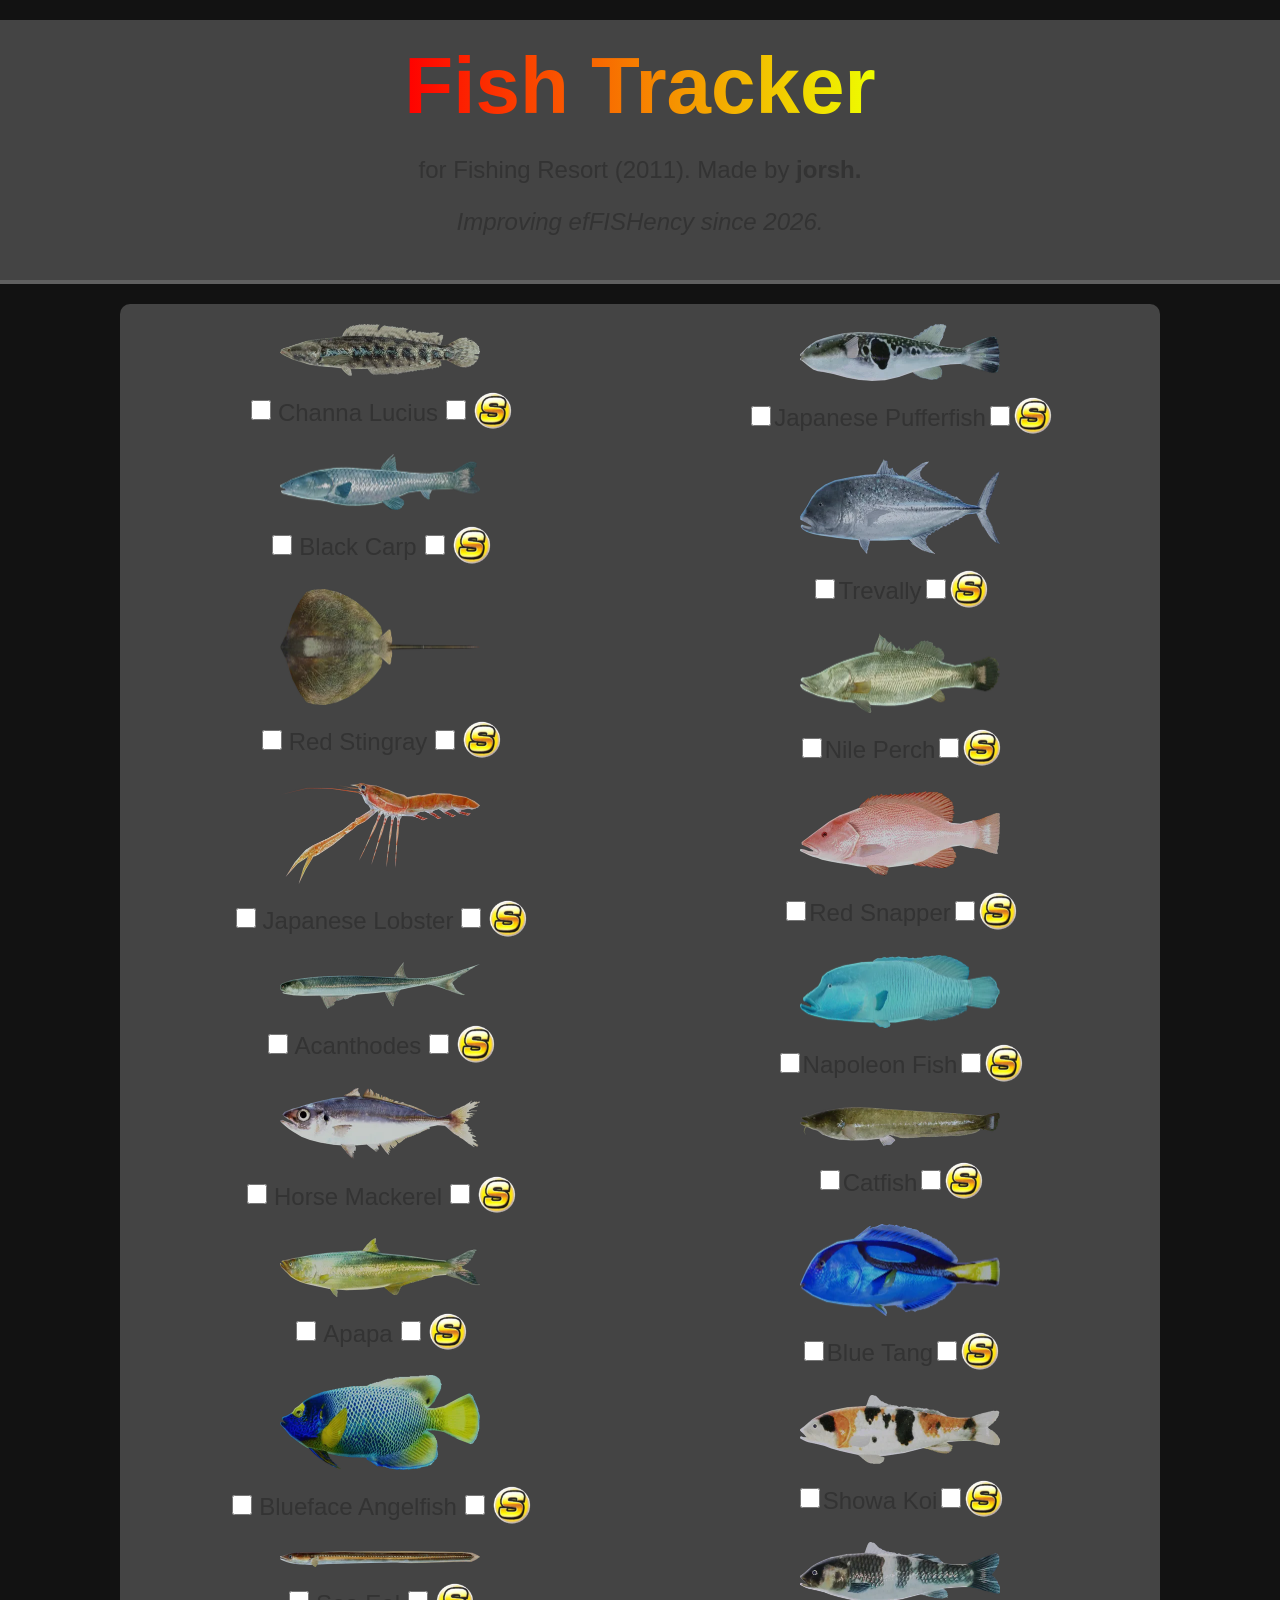
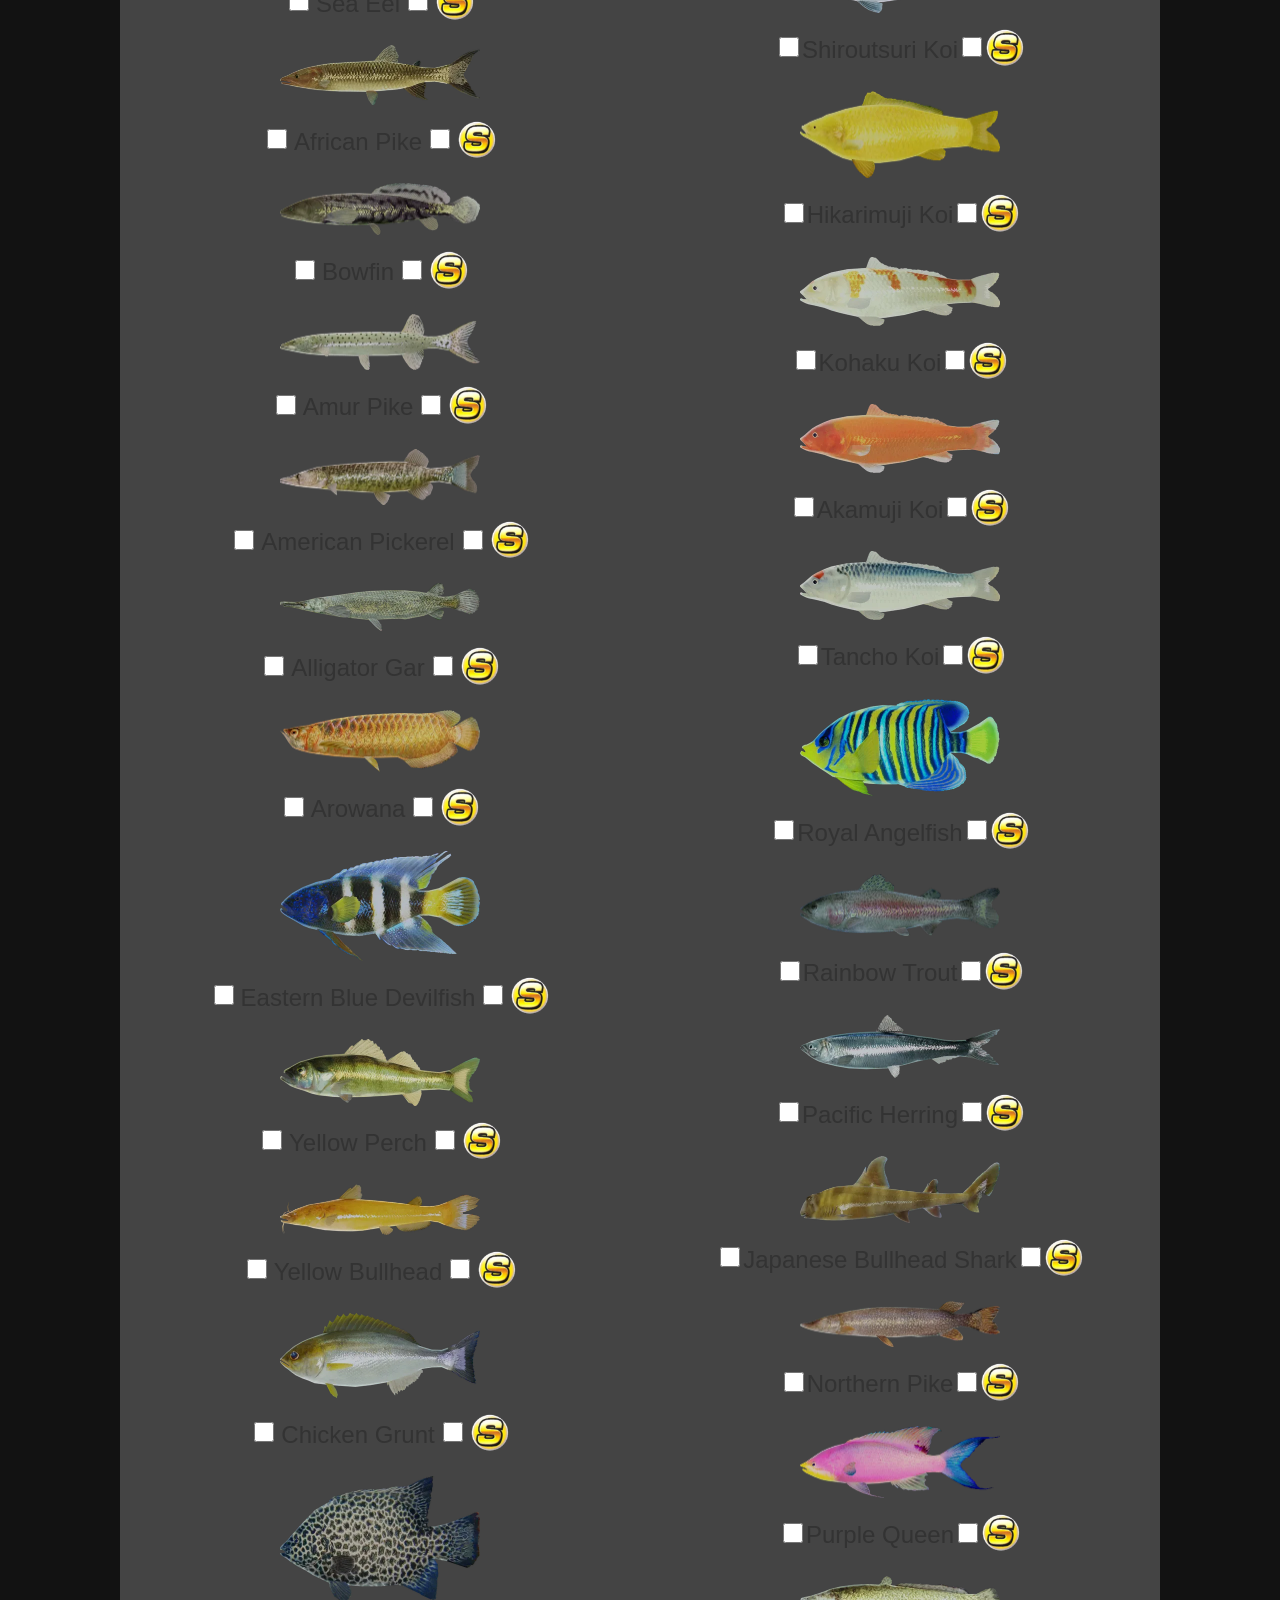
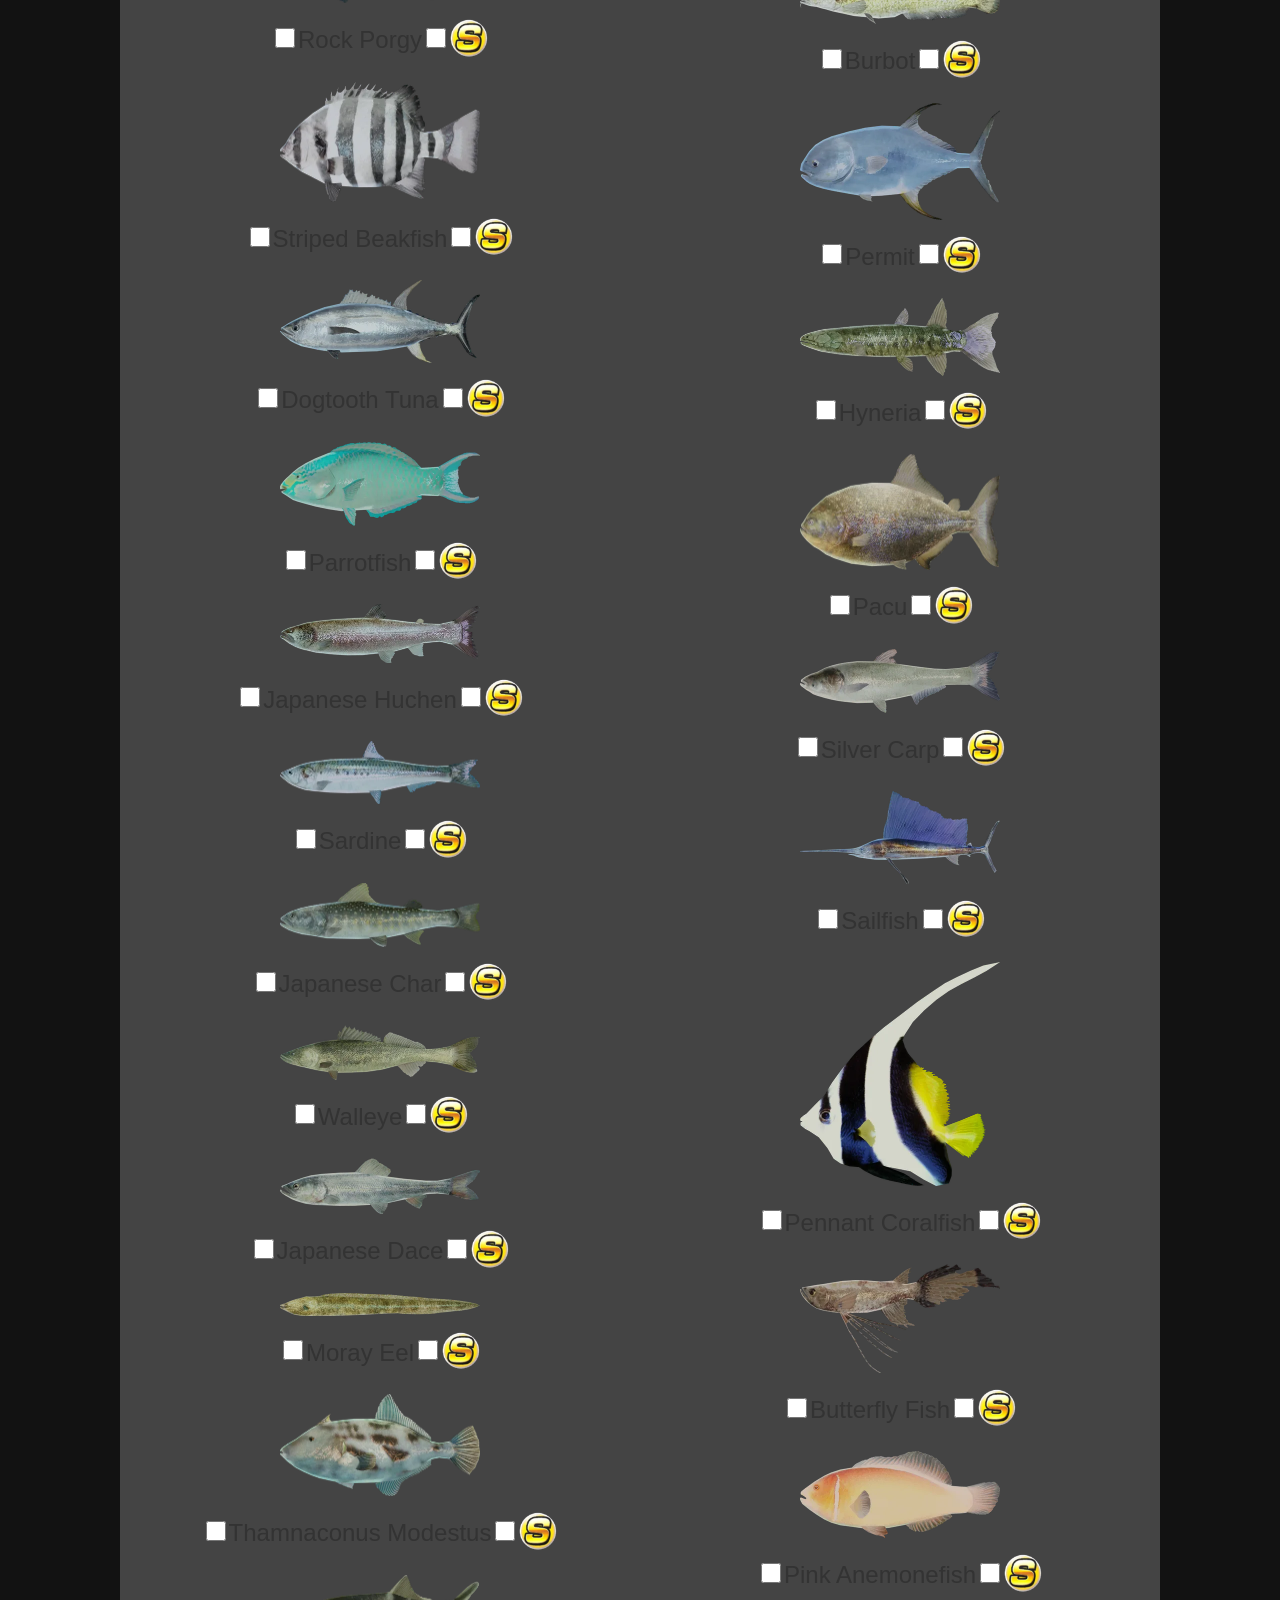
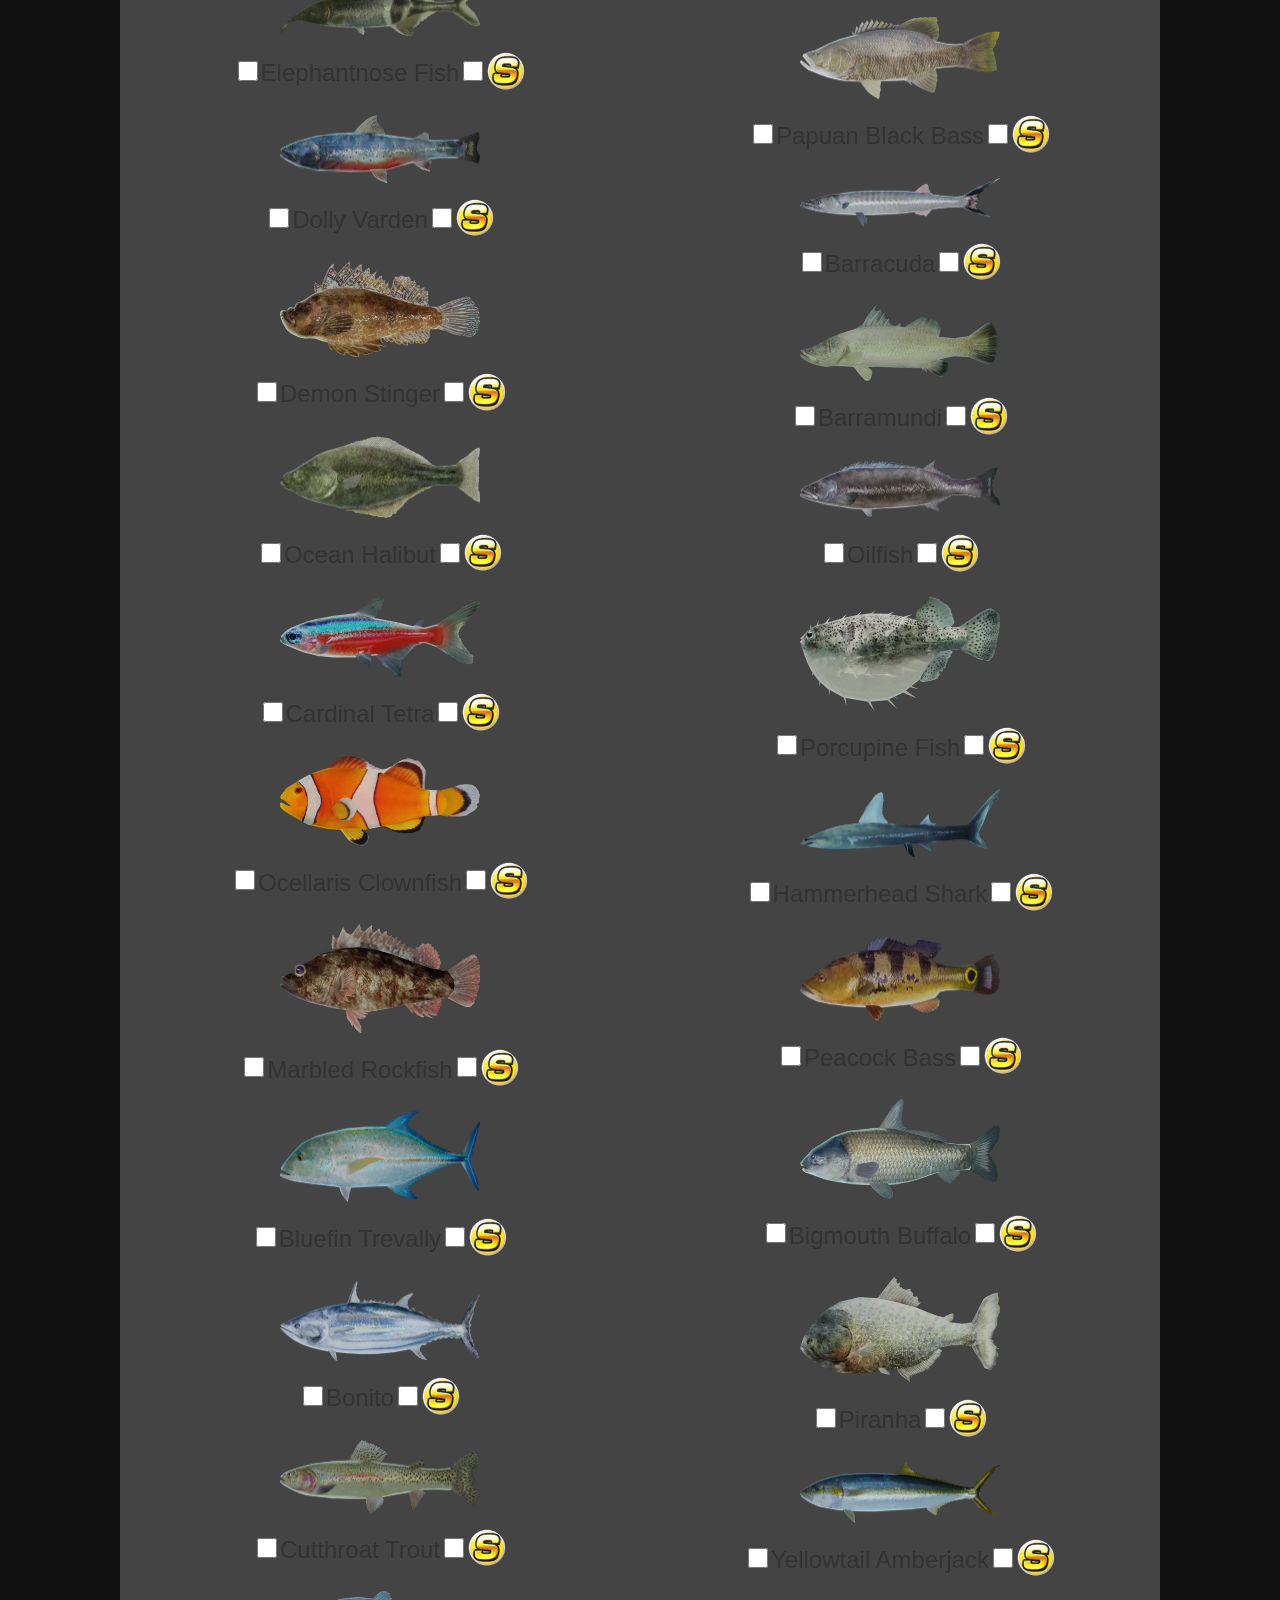
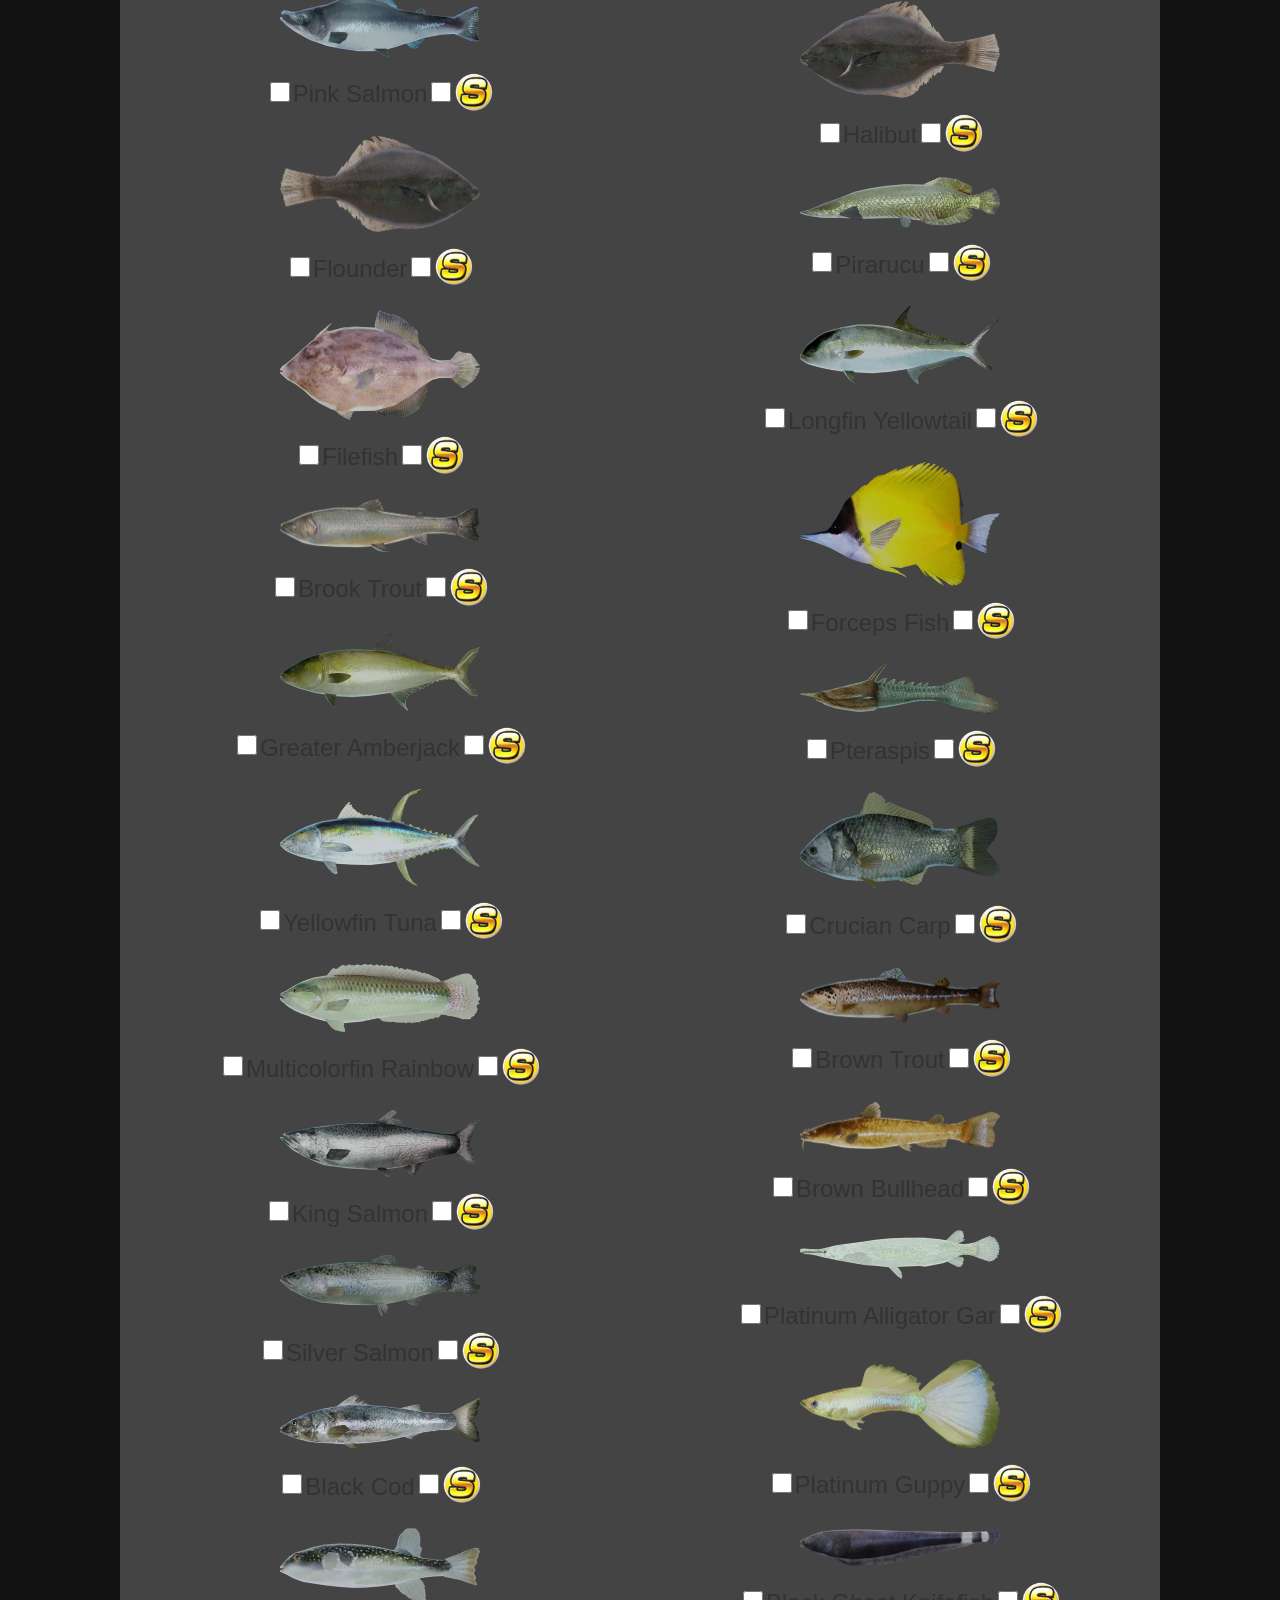
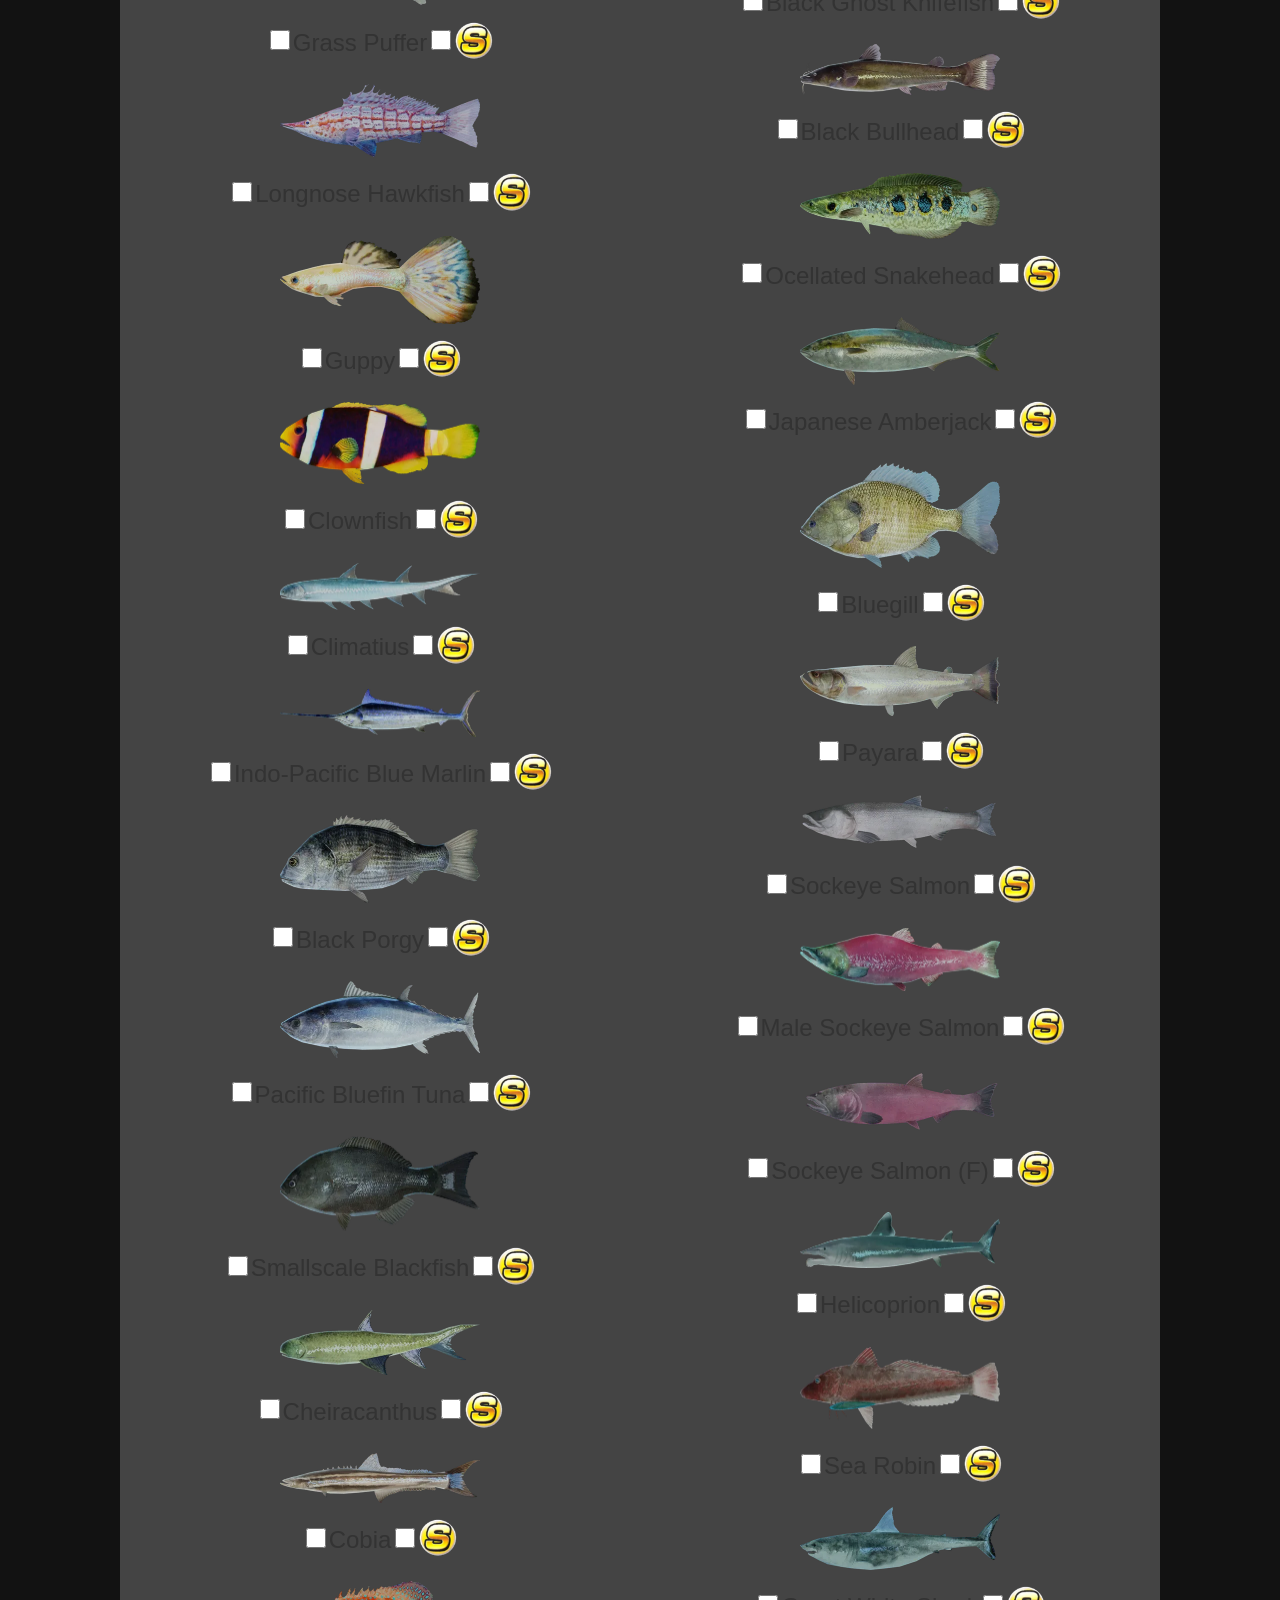
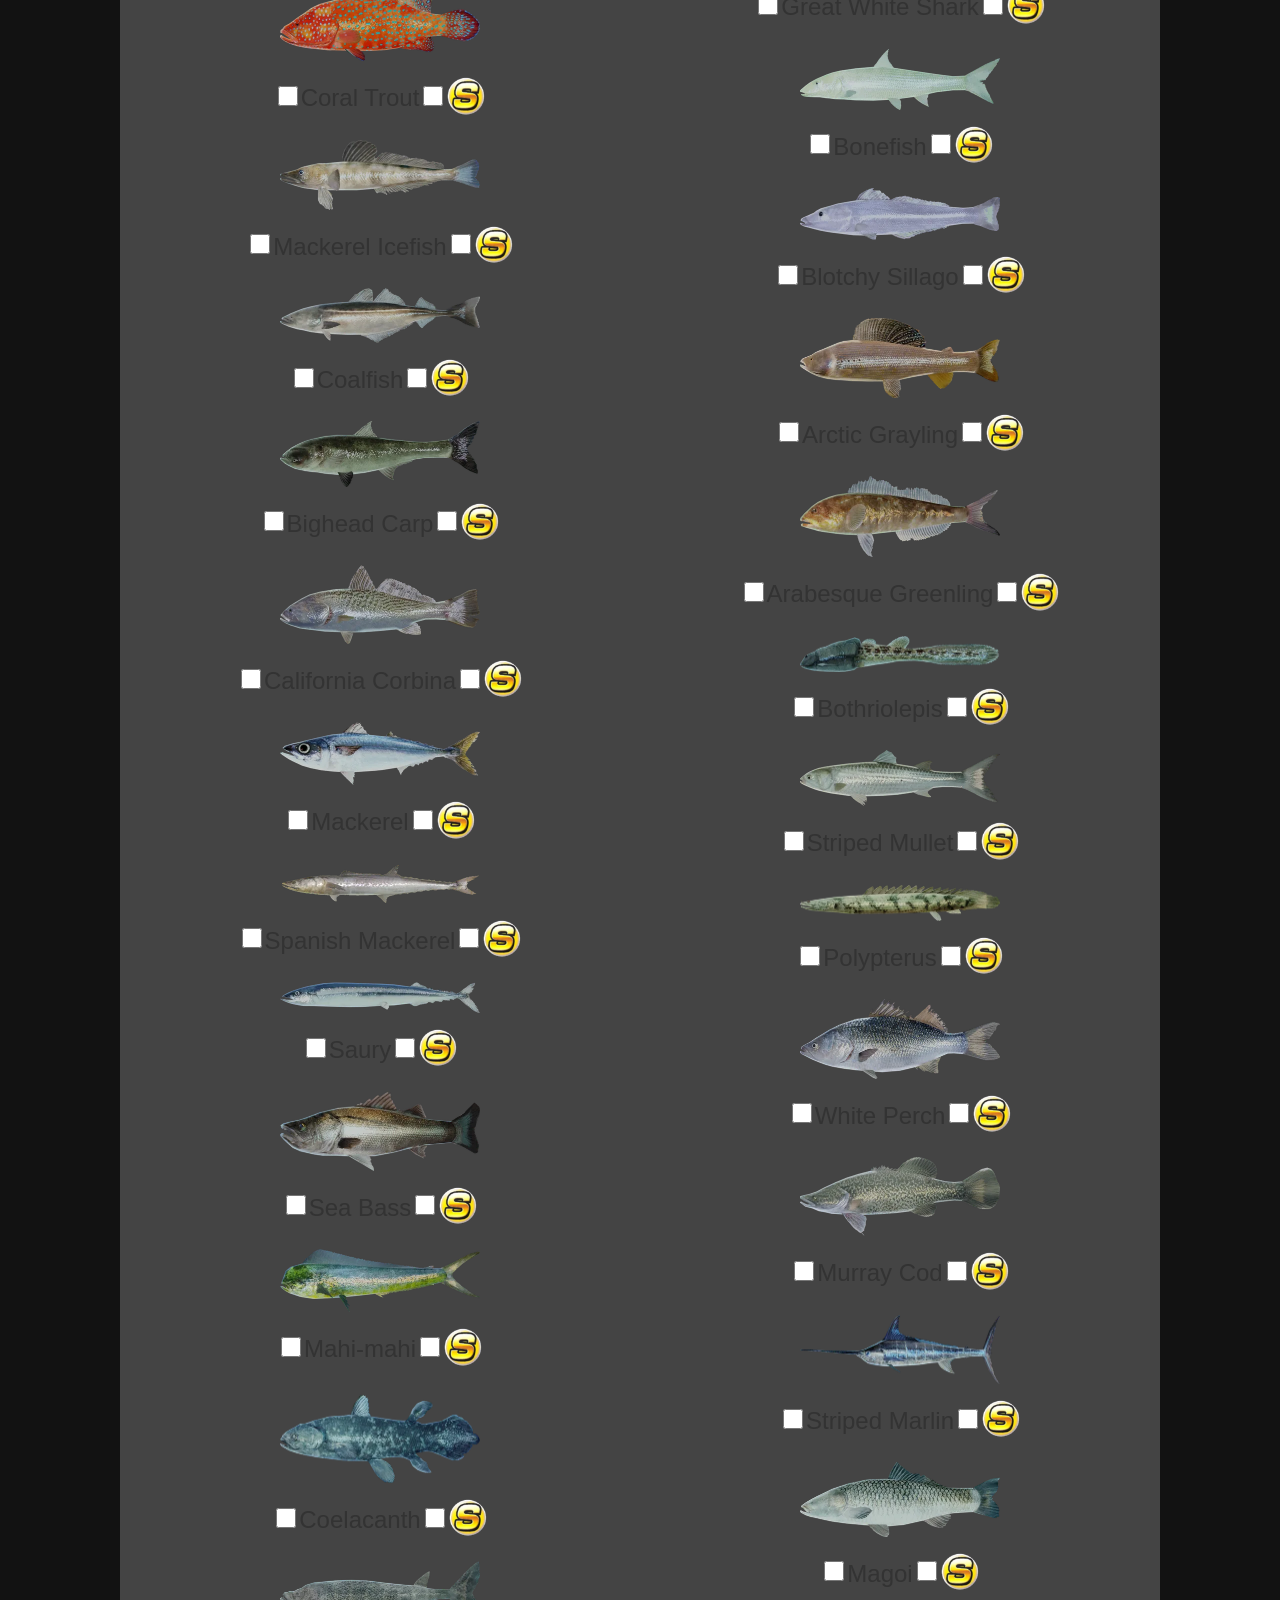
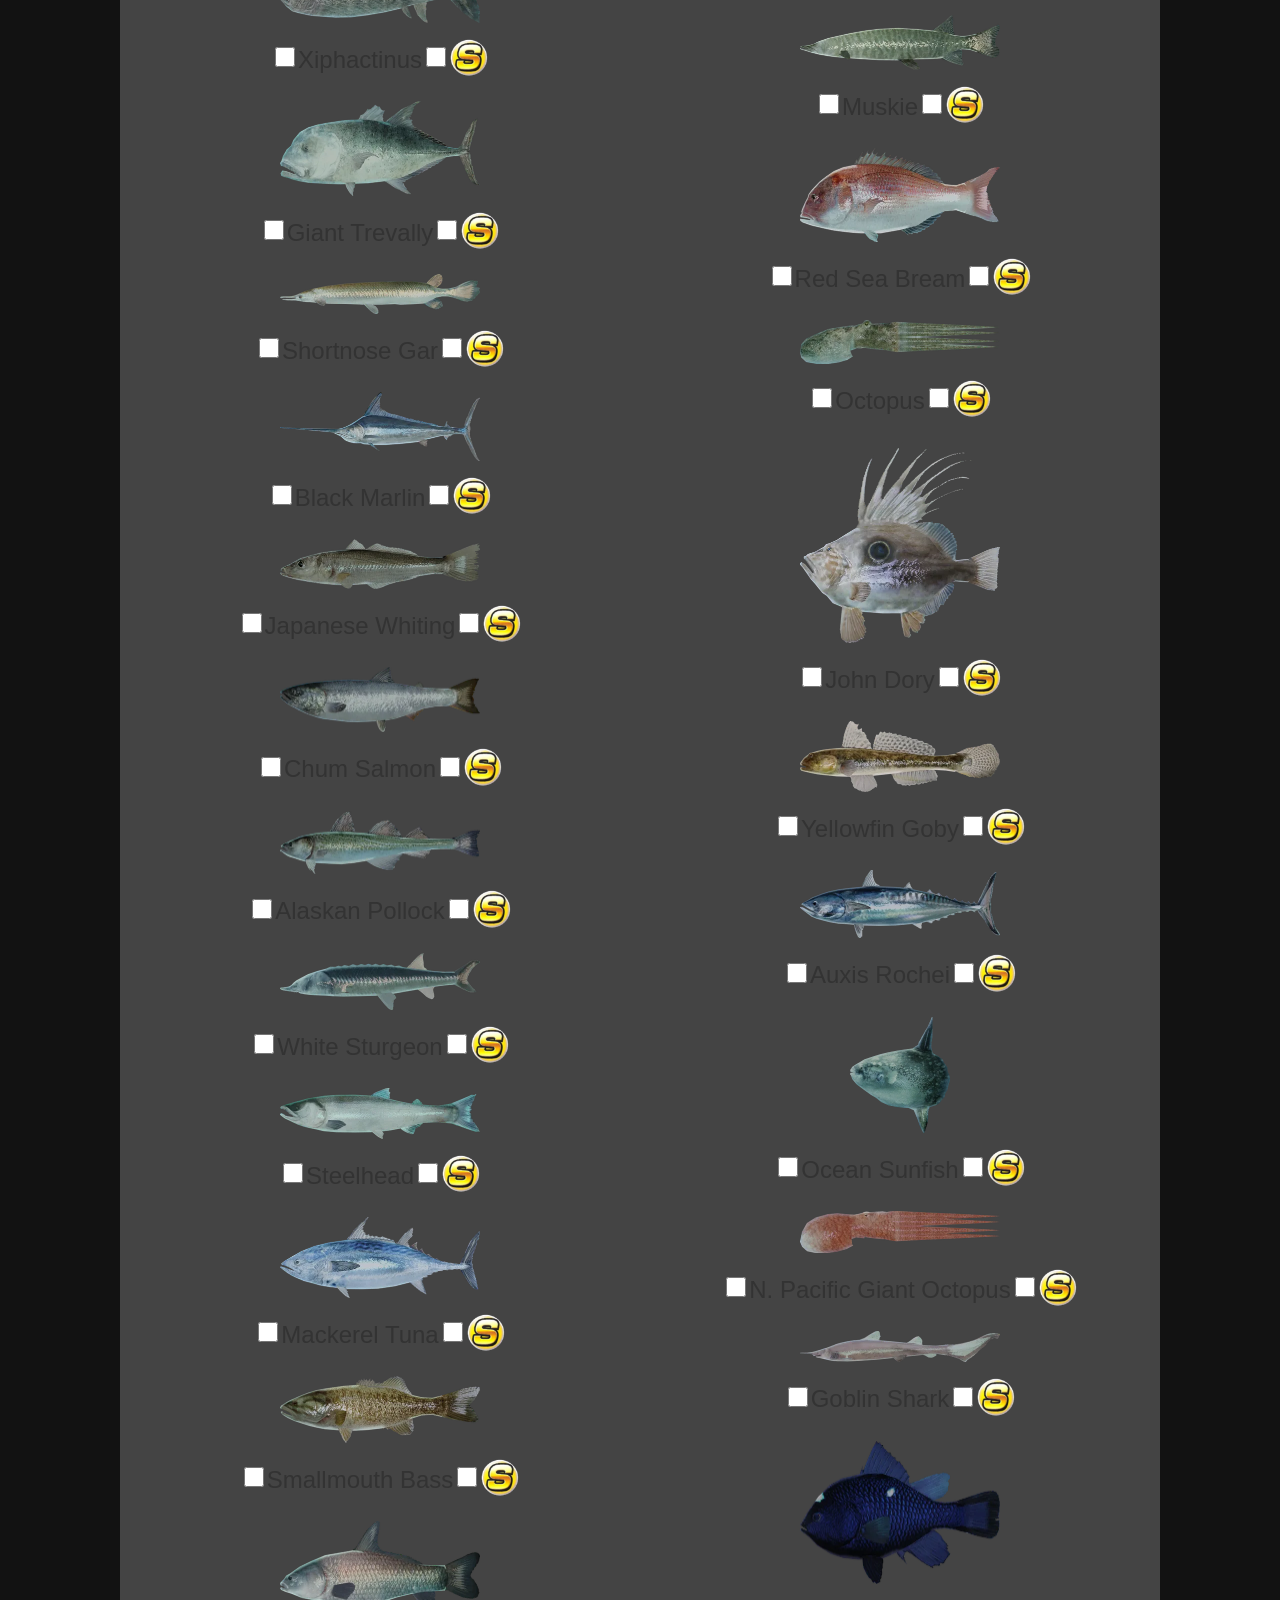
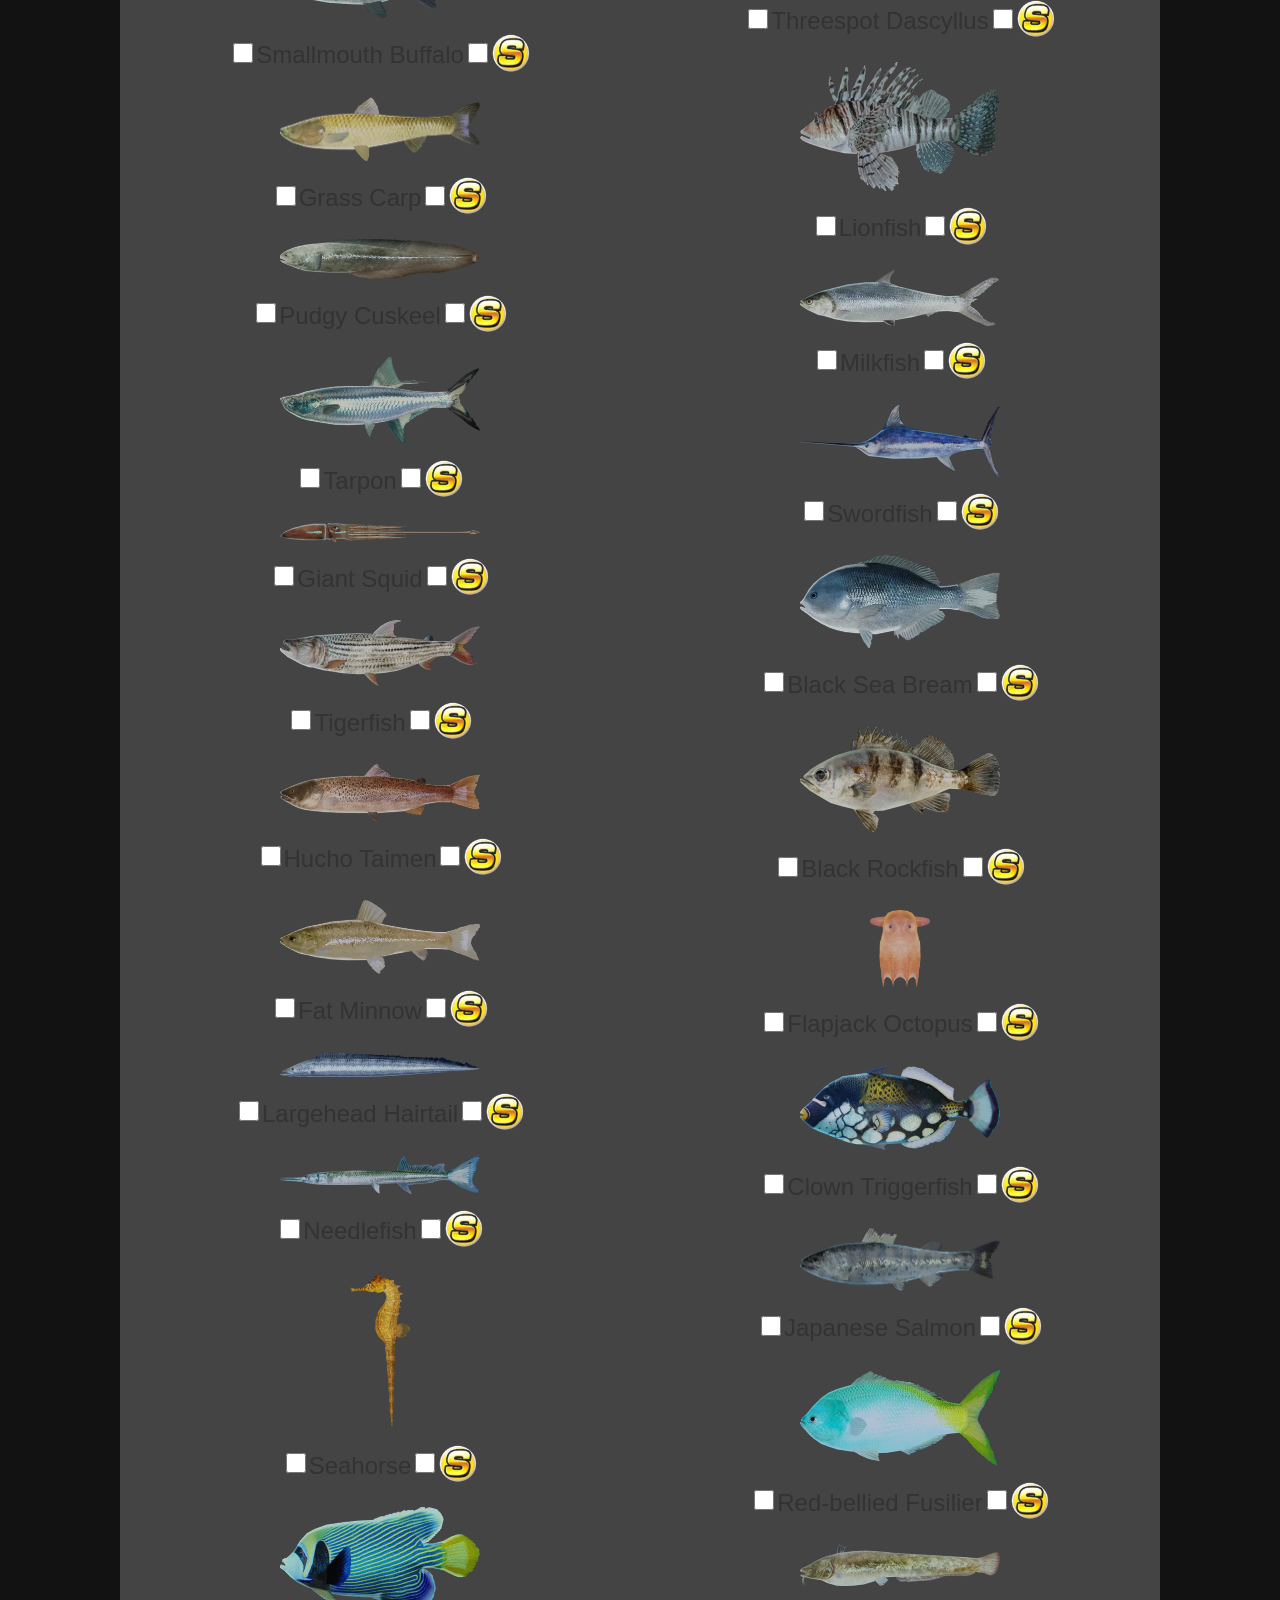
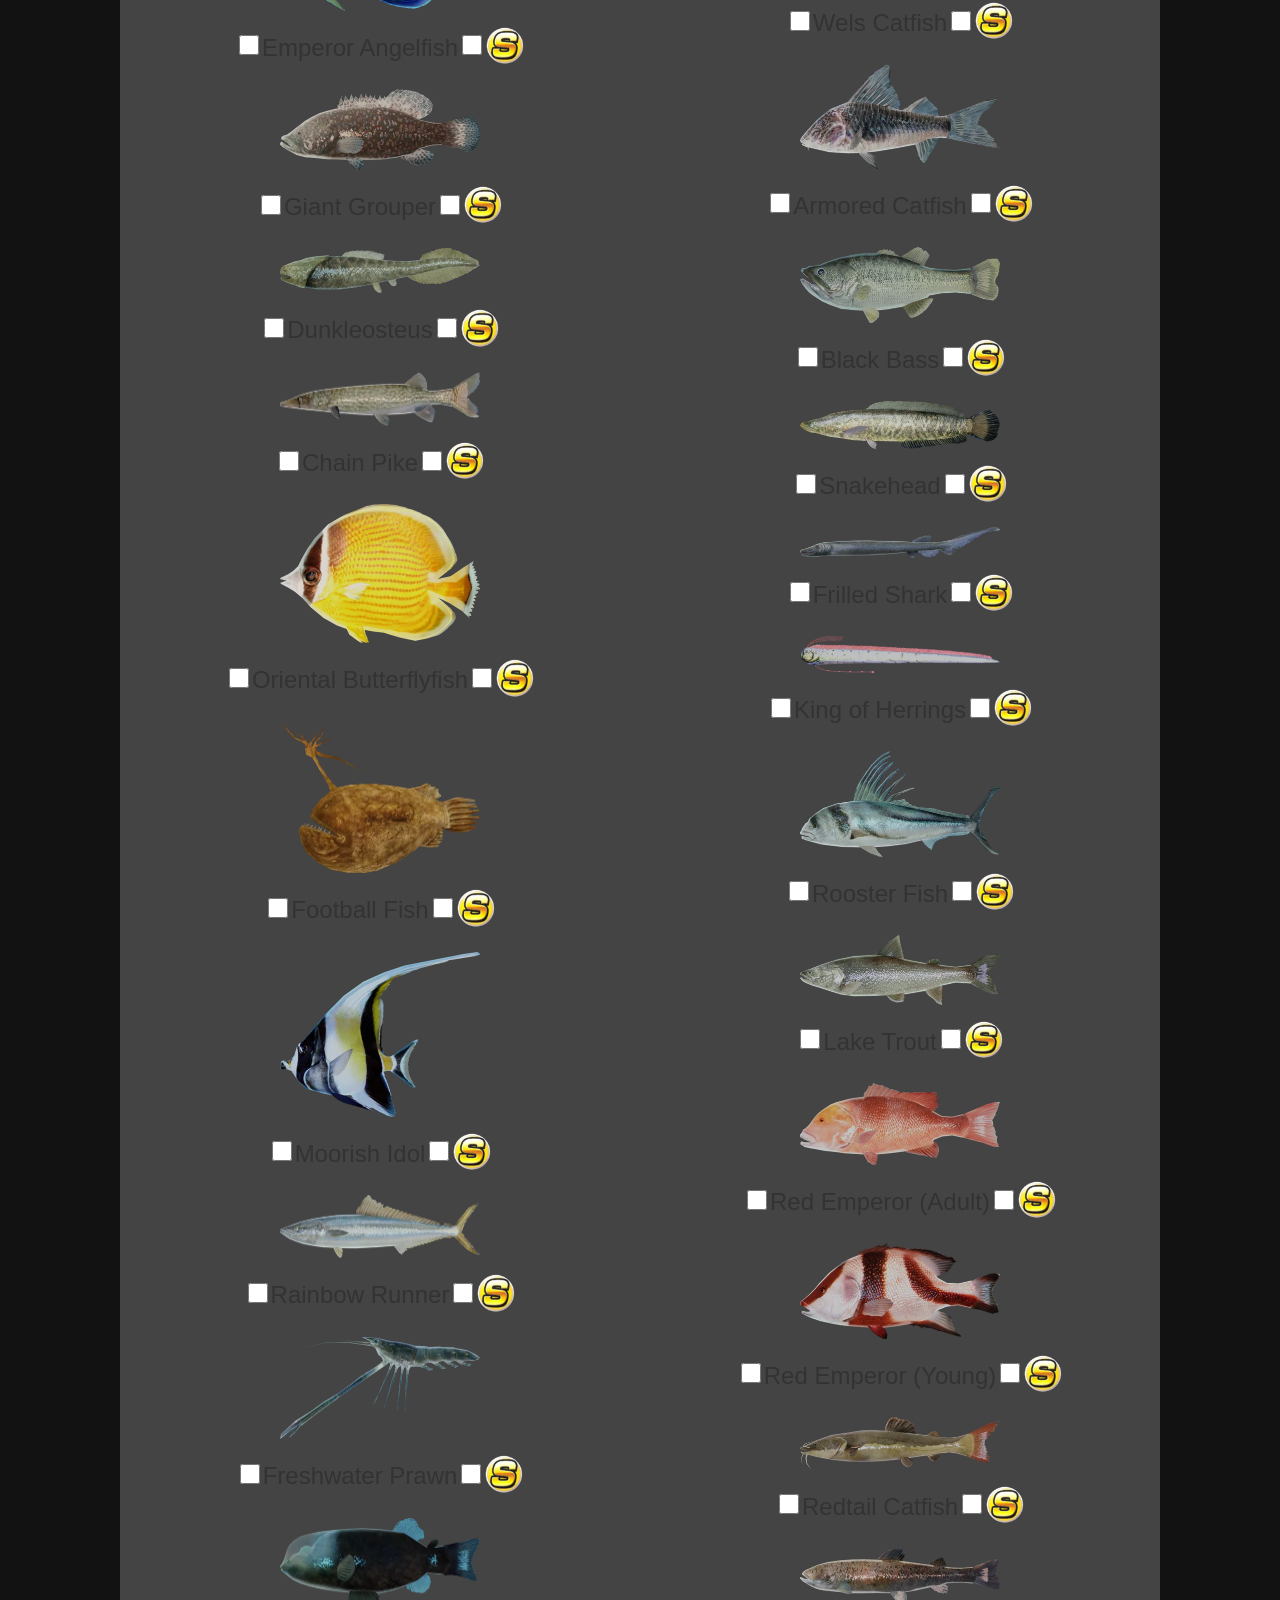
<file: index.html>
<!DOCTYPE html>
<html>
    <head>
        <link rel="stylesheet" href="checklist-style.css">
</head>
<body>
    
 <div class="container">
    <h1 style="
    display: inline-block;
    width: fit-content;
    background-size: 100% 100%;
    background: linear-gradient(to right, #ff0000, #eeff00);
    -webkit-background-clip: text;
    background-clip: text;
    color: transparent;
    margin: 0 auto;">
    Fish Tracker
</h1>
    <p>for Fishing Resort (2011). Made by <b>jorsh.</b></p>
    <p><em>Improving efFISHency since 2026.</em></p>
</div>

<!-- <div class="ocean"> -->
<div class="container2">
    <div class="fish-list">

<div class="fish-item">
    <img class="fish-image"
         src="images/Channa Lucius.webp"
         alt="Channa Lucius"><br><br>
    <input type="checkbox" id="fish1">
    <label for="fish1">Channa Lucius</label>
    <input type="checkbox" id="fishs1">
    <label for="fishs1">
        <img class="s-image" 
        src="images/*S Rank.webp"
        alt="S rank?"><br></label></div>

<div class="fish-item">
    <img class="fish-image"
         src="images/Black Carp.webp"
         alt="Black Carp"><br><br>
    <input type="checkbox" id="fish2">
    <label for="fish2">Black Carp</label>
    <input type="checkbox" id="fishs2">
    <label for="fishs2">
        <img class="s-image" 
        src="images/*S Rank.webp"
        alt="S rank?"><br></label></div>

<div class="fish-item">
    <img class="fish-image"
         src="images/Red Stingray.webp"
         alt="Red Stingray"><br><br>
    <input type="checkbox" id="fish3">
    <label for="fish3">Red Stingray</label>
    <input type="checkbox" id="fishs3">
    <label for="fishs3">
        <img class="s-image" 
        src="images/*S Rank.webp"
        alt="S rank?"><br></label></div>

<div class="fish-item">
    <img class="fish-image"
         src="images/Japanese Lobster.webp"
         alt="Japanesebster"><br><br>
    <input type="checkbox" id="fish4">
    <label for="fish4">Japanese Lobster</label>
    <input type="checkbox" id="fishs4">
    <label for="fishs4">
        <img class="s-image" 
        src="images/*S Rank.webp"
        alt="S rank?"><br></label></div>

<div class="fish-item">
    <img class="fish-image"
         src="images/Acanthodes.webp"
         alt="Acanthodes"><br><br>
    <input type="checkbox" id="fish5">
    <label for="fish5">Acanthodes</label>
    <input type="checkbox" id="fishs5">
    <label for="fishs5">
        <img class="s-image" 
        src="images/*S Rank.webp"
        alt="S rank?"><br></label></div>

<div class="fish-item">
    <img class="fish-image"
         src="images/Horse Mackerel.webp"
         alt="Horse Mackerel"><br><br>
    <input type="checkbox" id="fish6">
    <label for="fish6">Horse Mackerel</label>
    <input type="checkbox" id="fishs6">
    <label for="fishs6">
        <img class="s-image" 
        src="images/*S Rank.webp"
        alt="S rank?"><br></label></div>
    
<div class="fish-item">
    <img class="fish-image"
         src="images/Apapa.webp"
         alt="Apapa"><br><br>
    <input type="checkbox" id="fish7">
    <label for="fish7">Apapa</label>
    <input type="checkbox" id="fishs7">
    <label for="fishs7">
        <img class="s-image" 
        src="images/*S Rank.webp"
        alt="S rank?"><br></label></div>

<div class="fish-item">
    <img class="fish-image"
         src="images/Blueface Angelfish.webp"
         alt="Blueface Angelfish"><br><br>
    <input type="checkbox" id="fish8">
    <label for="fish8">Blueface Angelfish</label>
    <input type="checkbox" id="fishs8">
    <label for="fishs8">
        <img class="s-image" 
        src="images/*S Rank.webp"
        alt="S rank?"><br></label></div>

<div class="fish-item">
    <img class="fish-image"
         src="images/Sea Eel.webp"
         alt="Sea Eel"><br><br>
    <input type="checkbox" id="fish9">
    <label for="fish9">Sea Eel</label>
    <input type="checkbox" id="fishs9">
    <label for="fishs9">
        <img class="s-image" 
        src="images/*S Rank.webp"
        alt="S rank?"><br></label></div>

<div class="fish-item">
    <img class="fish-image"
         src="images/African Pike.webp"
         alt="African Pike"><br><br>
    <input type="checkbox" id="fish10">
    <label for="fish10">African Pike</label>
    <input type="checkbox" id="fishs10">
    <label for="fishs10">
        <img class="s-image" 
        src="images/*S Rank.webp"
        alt="S rank?"><br></label></div>
        
<div class="fish-item">
    <img class="fish-image"
         src="images/Bowfin.webp"
         alt="Bowfin"><br><br>
    <input type="checkbox" id="fish11">
    <label for="fish11">Bowfin</label>
    <input type="checkbox" id="fishs11">
    <label for="fishs11">
        <img class="s-image" 
        src="images/*S Rank.webp"
        alt="S rank?"><br></label></div>
        
<div class="fish-item">
    <img class="fish-image"
         src="images/Amur Pike.webp"
         alt="Amur Pike"><br><br>
    <input type="checkbox" id="fish12">
    <label for="fish12">Amur Pike</label>
    <input type="checkbox" id="fishs12">
    <label for="fishs12">
        <img class="s-image" 
        src="images/*S Rank.webp"
        alt="S rank?"><br></label></div>
                
<div class="fish-item">
    <img class="fish-image"
         src="images/American Pickerel.webp"
         alt="American Pickerel"><br><br>
    <input type="checkbox" id="fish13">
    <label for="fish13">American Pickerel</label>
    <input type="checkbox" id="fishs13">
    <label for="fishs13">
        <img class="s-image" 
        src="images/*S Rank.webp"
        alt="S rank?"><br></label></div>
        
<div class="fish-item">
    <img class="fish-image"
         src="images/Alligator Gar.webp"
         alt="Alligator Gar"><br><br>
    <input type="checkbox" id="fish14">
    <label for="fish14">Alligator Gar</label>
    <input type="checkbox" id="fishs14">
    <label for="fishs14">
        <img class="s-image" 
        src="images/*S Rank.webp"
        alt="S rank?"><br></label></div>
        
<div class="fish-item">
    <img class="fish-image"
         src="images/Arowana.webp"
         alt="Arowana"><br><br>
    <input type="checkbox" id="fish15">
    <label for="fish15">Arowana</label>
    <input type="checkbox" id="fishs15">
    <label for="fishs15">
        <img class="s-image" 
        src="images/*S Rank.webp"
        alt="S rank?"><br></label></div>
        
<div class="fish-item">
    <img class="fish-image"
         src="images/Eastern Blue Devilfish.webp"
         alt="Eastern Blue Devilfish"><br><br>
    <input type="checkbox" id="fish16">
    <label for="fish16">Eastern Blue Devilfish</label>
    <input type="checkbox" id="fishs16">
    <label for="fishs16">
        <img class="s-image" 
        src="images/*S Rank.webp"
        alt="S rank?"><br></label></div>
        
<div class="fish-item">
    <img class="fish-image"
         src="images/Yellow Perch.webp"
         alt="Yellow Perch"><br><br>
    <input type="checkbox" id="fish17">
    <label for="fish17">Yellow Perch</label>
    <input type="checkbox" id="fishs17">
    <label for="fishs17">
        <img class="s-image" 
        src="images/*S Rank.webp"
        alt="S rank?"><br></label></div>
        
<div class="fish-item">
    <img class="fish-image"
         src="images/Yellow Bullhead.webp"
         alt="Yellow Bullhead"><br><br>
    <input type="checkbox" id="fish18">
    <label for="fish18">Yellow Bullhead</label>
    <input type="checkbox" id="fishs18">
    <label for="fishs18">
        <img class="s-image" 
        src="images/*S Rank.webp"
        alt="S rank?"><br></label></div>
        
<div class="fish-item">
    <img class="fish-image"
         src="images/Chicken Grunt.webp"
         alt="Chicken Grunt"><br><br>
    <input type="checkbox" id="fish19">
    <label for="fish19">Chicken Grunt</label>
    <input type="checkbox" id="fishs19">
    <label for="fishs19">
        <img class="s-image" 
        src="images/*S Rank.webp"
        alt="S rank?"><br></label></div>
        

    </div>
<br><br><br>
<input type="submit" value="Save" style="font-size:x-large; font-family: 'Grobold', sans-serif;">
</div>
</div>

<script src="fish-items.js"></script>

<!--<div id="leftSidebar" class="left-sidebar"></div>

<div id="rightSidebar" class="right-sidebar"></div>

<script src="script.js"></script>-->
</body>



</html>
</file>
<file: checklist-style.css>
:root {
    color-scheme: light dark;
    --bg-color: light-dark(#ffffff, #121212);
    --text-color: light-dark(#333333, #f5f5f5);
    --accent-color: light-dark(#0066cc, #4da6ff);
}

body {
    margin: 0;
    background: #121212;
    color: var(--text-color);
    text-align: center;
}


h1 {
    font-size: 5em;
    font-family: "Grobold", sans-serif;
    font-weight: bold;
}

p {
    font-size: 1.5em;
    font-family: "Grobold", sans-serif;
}

.container {background-color: #444;
    padding: 20px;
    margin: 20px auto;
    max-width: none;

    border-bottom: 4px solid rgba(255,255,255,0.15);
}

.ocean {
    position: relative;
    min-height: 100vh;
    padding: 40px 0;

    background: linear-gradient(
        to bottom,
        #7dd3fc 0%,
        #38bdf8 15%,
        #0ea5e9 35%,
        #0369a1 65%,
        #08294f 100%
    );
    margin-top: -4px;
}

.fish-image {
    width: 200px;
    height: auto;
    vertical-align: middle;
    
}

.s-image {
    width: 40px;
    height: auto;
    vertical-align: middle;
    transform: translateY(-4px);
}

.container2 {background-color: #444;
    padding: 20px;
    margin: 20px auto;
    max-width: 1000px;
    max-height: fit-content;
    border-radius: 10px;
}

.fish-list {
    height: calc(100vh-200px);      /* Height of the container */
    column-count: 2;    /* Number of columns */
    column-gap: 40px; 
    column-fill: balance;
}

input[type="checkbox"] {
    width: 20px;
    height: 20px;
}

@media (max-width: 600px) {
    input[type="checkbox"] {
        width: 100px;
        height: 100px;
    }
}

input[type="submit"] {
    width: 100%;
    height: 75px;
}

label {
    font-family: "Grobold", sans-serif;
    font-size: 1.5rem;
}

.fish-item {
    margin-bottom: 20px;
    break-inside: avoid;
    -webkit-column-break-inside: avoid;
}
#fish-item-94 .fish-image {
  width: 60px;
}
#fish-item-196 .fish-image {
  width: 60px;
}
#fish-item-187 .fish-image {
  width: 100px;
}

.left-sidebar {
    position: absolute;
    left: 35px;
    top: 300px;
    width: 180px;

    display: flex;
    flex-direction: column;
    gap: 30px;
}

.right-sidebar {
    position: absolute;
    right: 125px;
    top: 300px;
    width: 180px;

    display: flex;
    flex-direction: column;
    gap: 30px;
}

.side-fish {
    width: 275px;
    height: auto;
    display: block;
}

.left-sidebar .side-fish:nth-child(even) {
    margin-left: 30px;
}

.right-sidebar .side-fish:nth-child(even) {
  position: relative;
  right: 30px;
}
</file>
